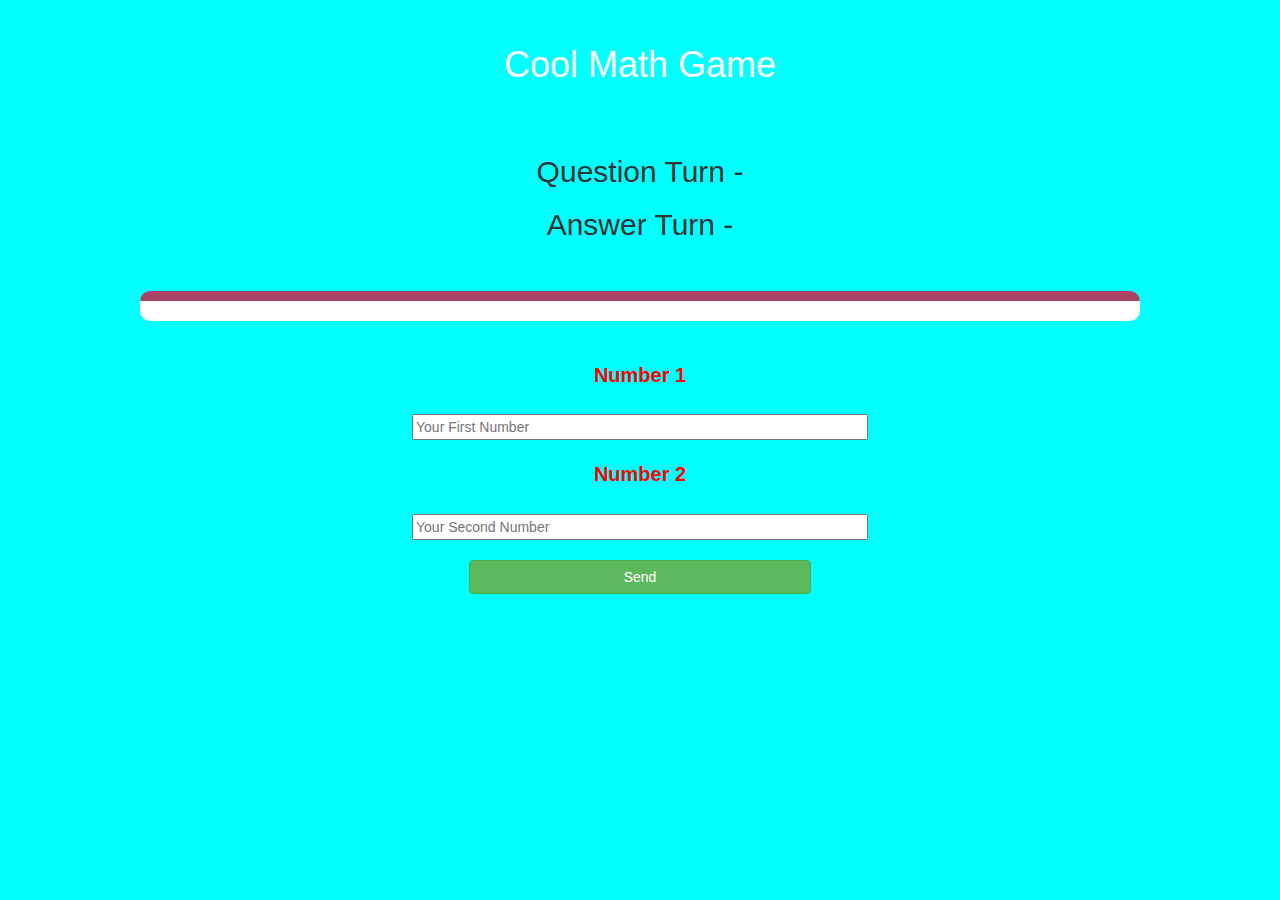
<file: game.html>
<!DOCTYPE html>
<html>

<head>
	<title>Cool Math Game</title>

	<meta name="viewport" content="width=device-width, initial-scale=1">
	<link rel="stylesheet" href="https://maxcdn.bootstrapcdn.com/bootstrap/3.4.0/css/bootstrap.min.css">
	<script src="https://ajax.googleapis.com/ajax/libs/jquery/3.4.1/jquery.min.js"></script>
	<script src="https://maxcdn.bootstrapcdn.com/bootstrap/3.4.0/js/bootstrap.min.js"></script>

	<link rel="stylesheet" type="text/css" href="game.css">
</head>

<body>

	<div class="container">

		<h4 id="player1name"></h4><span id="player1score"></span>
		<h4 id="player2name"></h4><span id="player2score"></span>

		<center>
			<h1 style="color: white;">Cool Math Game</h1>
			<br>
			<br>

			<h2 id="questionturn">Question Turn - <span id="question"></span></h2>
			<h2 id="answerturn">Answer Turn - <span id="answer"></span></h2>
			<br><br>

			<div id="output"></div>
			<br><br>

			<label><b style="color: red">Number 1</b></label>
			<br><br>
			<input id="number1" type="number" placeholder="Your First Number">
			<br><br>

			<label><b style="color: red">Number 2</b></label>
			<br><br>
			<input id="number2" type="number" placeholder="Your Second Number">
			<br><br>

			<button class="btn btn-success" id="sendbtn" style="width: 30%;" onclick="send()">Send</button>

		</center>
	</div>

	<script src=""></script>
</body>

</html>
</file>
<file: game.css>
body
{
	background: cyan;
}

.login_div1 , .login_div2
{
	background: white;
	padding: 10px;
	float: none;
	border-radius: 15px;
}


#player1name , #player2name
{
	display: inline-block;
	margin-left: 20px;
	width: 500px;
}
#number1
{
	width: 40%;
}

#number2
{
	width: 40%;
}

#word_display
{
	letter-spacing: 5px;
}
#output
{
background: white;
border-radius: 10px;
border-top: 10px solid #AA4465;
padding: 10px;
float: none;
text-align: left;
width: 1000px;
}

#loginbtn{
	width: 30%;
	font-size: 15px;
}

h6{
	font-size: 20px;
}

button{
	width: 400px;
	background-color: chartreuse;
	color: black;
	font-size: 15px;
	border-radius: 20px;
	border-width: 3px;
	border-style: ridge;
}

b{
	font-size: 20px;
}
</file>
